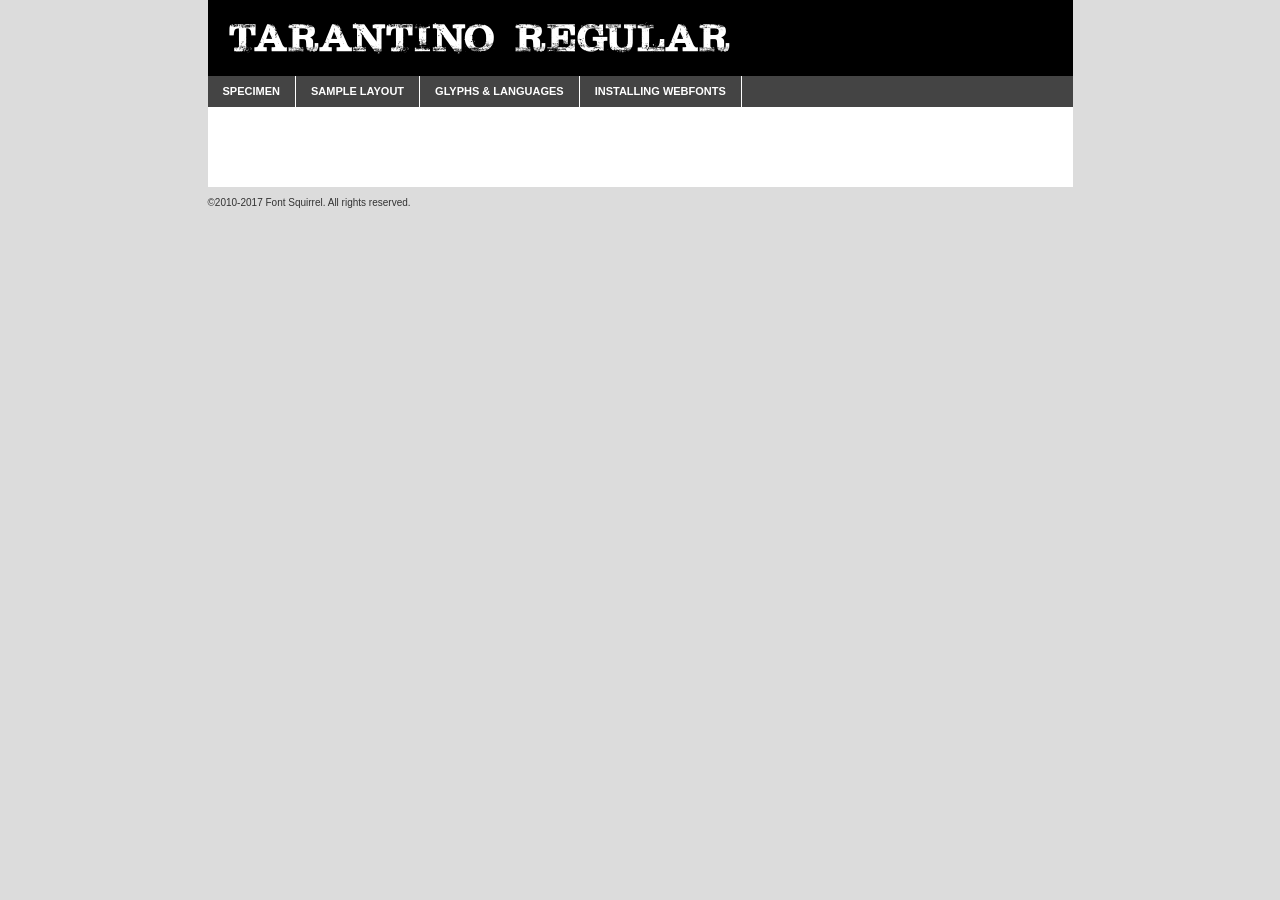
<file: css/fonts/webfontkit_tarantino/tarantino-_personal_use_only-demo.html>
<!DOCTYPE html PUBLIC "-//W3C//DTD XHTML 1.0 Transitional//EN"
	"http://www.w3.org/TR/xhtml1/DTD/xhtml1-transitional.dtd">

<html xmlns="http://www.w3.org/1999/xhtml" xml:lang="en" lang="en">
<head>
	<meta http-equiv="Content-Type" content="text/html; charset=utf-8" />
	<script src="http://ajax.googleapis.com/ajax/libs/jquery/1.7.2/jquery.min.js" type="text/javascript" charset="utf-8"></script>
	<script type="text/javascript">
	(function($){$.fn.easyTabs=function(option){var param=jQuery.extend({fadeSpeed:"fast",defaultContent:1,activeClass:'active'},option);$(this).each(function(){var thisId="#"+this.id;if(param.defaultContent==''){param.defaultContent=1;}
	if(typeof param.defaultContent=="number")
	{var defaultTab=$(thisId+" .tabs li:eq("+(param.defaultContent-1)+") a").attr('href').substr(1);}else{var defaultTab=param.defaultContent;}
	$(thisId+" .tabs li a").each(function(){var tabToHide=$(this).attr('href').substr(1);$("#"+tabToHide).addClass('easytabs-tab-content');});hideAll();changeContent(defaultTab);function hideAll(){$(thisId+" .easytabs-tab-content").hide();}
	function changeContent(tabId){hideAll();$(thisId+" .tabs li").removeClass(param.activeClass);$(thisId+" .tabs li a[href=#"+tabId+"]").closest('li').addClass(param.activeClass);if(param.fadeSpeed!="none")
	{$(thisId+" #"+tabId).fadeIn(param.fadeSpeed);}else{$(thisId+" #"+tabId).show();}}
	$(thisId+" .tabs li").click(function(){var tabId=$(this).find('a').attr('href').substr(1);changeContent(tabId);return false;});});}})(jQuery);
	</script>
	<link rel="stylesheet" href="specimen_files/specimen_stylesheet.css" type="text/css" charset="utf-8" />
	<link rel="stylesheet" href="stylesheet.css" type="text/css" charset="utf-8" />

	<style type="text/css">
					body{
				font-family: 'tarantinoregular';
							}
		</style>

	<title>Tarantino Regular Specimen</title>
	
	
	<script type="text/javascript" charset="utf-8">
		$(document).ready(function() {
			$('#container').easyTabs({defaultContent:1});
		});
	</script>
</head>

<body>
<div id="container">
	<div id="header">
		Tarantino Regular	</div>
	<ul class="tabs">
		<li><a href="#specimen">Specimen</a></li>
		<li><a href="#layout">Sample Layout</a></li>
				<li><a href="#glyphs">Glyphs &amp; Languages</a></li>
		<li><a href="#installing">Installing Webfonts</a></li>
		
	</ul>
	
	<div id="main_content">

		
			<div id="specimen">
		
				<div class="section">
					<div class="grid12 firstcol">
						<div class="huge">AaBb</div>
					</div>
				</div>
		
				<div class="section">
					<div class="glyph_range">A&#x200B;B&#x200b;C&#x200b;D&#x200b;E&#x200b;F&#x200b;G&#x200b;H&#x200b;I&#x200b;J&#x200b;K&#x200b;L&#x200b;M&#x200b;N&#x200b;O&#x200b;P&#x200b;Q&#x200b;R&#x200b;S&#x200b;T&#x200b;U&#x200b;V&#x200b;W&#x200b;X&#x200b;Y&#x200b;Z&#x200b;a&#x200b;b&#x200b;c&#x200b;d&#x200b;e&#x200b;f&#x200b;g&#x200b;h&#x200b;i&#x200b;j&#x200b;k&#x200b;l&#x200b;m&#x200b;n&#x200b;o&#x200b;p&#x200b;q&#x200b;r&#x200b;s&#x200b;t&#x200b;u&#x200b;v&#x200b;w&#x200b;x&#x200b;y&#x200b;z&#x200b;1&#x200b;2&#x200b;3&#x200b;4&#x200b;5&#x200b;6&#x200b;7&#x200b;8&#x200b;9&#x200b;0&#x200b;&amp;&#x200b;.&#x200b;,&#x200b;?&#x200b;!&#x200b;&#64;&#x200b;(&#x200b;)&#x200b;#&#x200b;$&#x200b;%&#x200b;*&#x200b;+&#x200b;-&#x200b;=&#x200b;:&#x200b;;</div>
				</div>
				<div class="section">
					<div class="grid12 firstcol">
						<table class="sample_table">
							<tr><td>10</td><td class="size10">abcdefghijklmnopqrstuvwxyzABCDEFGHIJKLMNOPQRSTUVWXYZ0123456789abcdefghijklmnopqrstuvwxyzABCDEFGHIJKLMNOPQRSTUVWXYZ0123456789abcdefghijklmnopqrstuvwxyzABCDEFGHIJKLMNOPQRSTUVWXYZ</td></tr>
							<tr><td>11</td><td class="size11">abcdefghijklmnopqrstuvwxyzABCDEFGHIJKLMNOPQRSTUVWXYZ0123456789abcdefghijklmnopqrstuvwxyzABCDEFGHIJKLMNOPQRSTUVWXYZ0123456789abcdefghijklmnopqrstuvwxyzABCDEFGHIJKLMNOPQRSTUVWXYZ</td></tr>
							<tr><td>12</td><td class="size12">abcdefghijklmnopqrstuvwxyzABCDEFGHIJKLMNOPQRSTUVWXYZ0123456789abcdefghijklmnopqrstuvwxyzABCDEFGHIJKLMNOPQRSTUVWXYZ0123456789abcdefghijklmnopqrstuvwxyzABCDEFGHIJKLMNOPQRSTUVWXYZ</td></tr>
							<tr><td>13</td><td class="size13">abcdefghijklmnopqrstuvwxyzABCDEFGHIJKLMNOPQRSTUVWXYZ0123456789abcdefghijklmnopqrstuvwxyzABCDEFGHIJKLMNOPQRSTUVWXYZ0123456789abcdefghijklmnopqrstuvwxyzABCDEFGHIJKLMNOPQRSTUVWXYZ</td></tr>
							<tr><td>14</td><td class="size14">abcdefghijklmnopqrstuvwxyzABCDEFGHIJKLMNOPQRSTUVWXYZ0123456789abcdefghijklmnopqrstuvwxyzABCDEFGHIJKLMNOPQRSTUVWXYZ0123456789abcdefghijklmnopqrstuvwxyzABCDEFGHIJKLMNOPQRSTUVWXYZ</td></tr>
							<tr><td>16</td><td class="size16">abcdefghijklmnopqrstuvwxyzABCDEFGHIJKLMNOPQRSTUVWXYZ0123456789abcdefghijklmnopqrstuvwxyzABCDEFGHIJKLMNOPQRSTUVWXYZ</td></tr>
							<tr><td>18</td><td class="size18">abcdefghijklmnopqrstuvwxyzABCDEFGHIJKLMNOPQRSTUVWXYZ0123456789abcdefghijklmnopqrstuvwxyzABCDEFGHIJKLMNOPQRSTUVWXYZ</td></tr>
							<tr><td>20</td><td class="size20">abcdefghijklmnopqrstuvwxyzABCDEFGHIJKLMNOPQRSTUVWXYZ0123456789abcdefghijklmnopqrstuvwxyzABCDEFGHIJKLMNOPQRSTUVWXYZ</td></tr>
							<tr><td>24</td><td class="size24">abcdefghijklmnopqrstuvwxyzABCDEFGHIJKLMNOPQRSTUVWXYZ0123456789abcdefghijklmnopqrstuvwxyzABCDEFGHIJKLMNOPQRSTUVWXYZ</td></tr>
							<tr><td>30</td><td class="size30">abcdefghijklmnopqrstuvwxyzABCDEFGHIJKLMNOPQRSTUVWXYZ0123456789abcdefghijklmnopqrstuvwxyzABCDEFGHIJKLMNOPQRSTUVWXYZ</td></tr>
							<tr><td>36</td><td class="size36">abcdefghijklmnopqrstuvwxyzABCDEFGHIJKLMNOPQRSTUVWXYZ0123456789abcdefghijklmnopqrstuvwxyzABCDEFGHIJKLMNOPQRSTUVWXYZ</td></tr>
							<tr><td>48</td><td class="size48">abcdefghijklmnopqrstuvwxyzABCDEFGHIJKLMNOPQRSTUVWXYZ0123456789abcdefghijklmnopqrstuvwxyzABCDEFGHIJKLMNOPQRSTUVWXYZ</td></tr>
							<tr><td>60</td><td class="size60">abcdefghijklmnopqrstuvwxyzABCDEFGHIJKLMNOPQRSTUVWXYZ0123456789abcdefghijklmnopqrstuvwxyzABCDEFGHIJKLMNOPQRSTUVWXYZ</td></tr>
							<tr><td>72</td><td class="size72">abcdefghijklmnopqrstuvwxyzABCDEFGHIJKLMNOPQRSTUVWXYZ0123456789abcdefghijklmnopqrstuvwxyzABCDEFGHIJKLMNOPQRSTUVWXYZ</td></tr>
							<tr><td>90</td><td class="size90">abcdefghijklmnopqrstuvwxyzABCDEFGHIJKLMNOPQRSTUVWXYZ0123456789abcdefghijklmnopqrstuvwxyzABCDEFGHIJKLMNOPQRSTUVWXYZ</td></tr>
						</table>
				
					</div>
			
				</div>
		
		
		
								<div class="section" id="bodycomparison">


										<div id="xheight">
				<div class="fontbody">&#x25FC;&#x25FC;&#x25FC;&#x25FC;&#x25FC;&#x25FC;&#x25FC;&#x25FC;&#x25FC;&#x25FC;&#x25FC;&#x25FC;&#x25FC;&#x25FC;&#x25FC;&#x25FC;&#x25FC;&#x25FC;&#x25FC;&#x25FC;&#x25FC;&#x25FC;&#x25FC;&#x25FC;&#x25FC;&#x25FC;&#x25FC;&#x25FC;&#x25FC;&#x25FC;&#x25FC;&#x25FC;&#x25FC;&#x25FC;&#x25FC;&#x25FC;&#x25FC;&#x25FC;&#x25FC;&#x25FC;&#x25FC;&#x25FC;&#x25FC;&#x25FC;&#x25FC;&#x25FC;&#x25FC;&#x25FC;&#x25FC;&#x25FC;&#x25FC;&#x25FC;&#x25FC;&#x25FC;&#x25FC;&#x25FC;&#x25FC;&#x25FC;&#x25FC;&#x25FC;&#x25FC;&#x25FC;&#x25FC;&#x25FC;&#x25FC;&#x25FC;&#x25FC;&#x25FC;&#x25FC;&#x25FC;&#x25FC;&#x25FC;&#x25FC;&#x25FC;&#x25FC;&#x25FC;&#x25FC;&#x25FC;&#x25FC;&#x25FC;&#x25FC;&#x25FC;&#x25FC;&#x25FC;&#x25FC;&#x25FC;&#x25FC;&#x25FC;&#x25FC;&#x25FC;&#x25FC;&#x25FC;&#x25FC;&#x25FC;&#x25FC;&#x25FC;&#x25FC;&#x25FC;&#x25FC;body</div><div class="arialbody">body</div><div class="verdanabody">body</div><div class="georgiabody">body</div></div>
										<div class="fontbody" style="z-index:1">
											body<span>Tarantino Regular</span>
										</div>
										<div class="arialbody" style="z-index:1">
											body<span>Arial</span>
										</div>
										<div class="verdanabody" style="z-index:1">
											body<span>Verdana</span>
										</div>
										<div class="georgiabody" style="z-index:1">
											body<span>Georgia</span>
										</div>



								</div>
		
		
				<div class="section psample psample_row1" id="">
					
					<div class="grid2 firstcol">
						<p class="size10"><span>10.</span>Aenean lacinia bibendum nulla sed consectetur. Fusce dapibus, tellus ac cursus commodo, tortor mauris condimentum nibh, ut fermentum massa justo sit amet risus. Nullam id dolor id nibh ultricies vehicula ut id elit. Cum sociis natoque penatibus et magnis dis parturient montes, nascetur ridiculus mus. Nulla vitae elit libero, a pharetra augue.</p>
			
					</div>
					<div class="grid3">
						<p class="size11"><span>11.</span>Aenean lacinia bibendum nulla sed consectetur. Fusce dapibus, tellus ac cursus commodo, tortor mauris condimentum nibh, ut fermentum massa justo sit amet risus. Nullam id dolor id nibh ultricies vehicula ut id elit. Cum sociis natoque penatibus et magnis dis parturient montes, nascetur ridiculus mus. Nulla vitae elit libero, a pharetra augue.</p>
			
					</div>
					<div class="grid3">
						<p class="size12"><span>12.</span>Aenean lacinia bibendum nulla sed consectetur. Fusce dapibus, tellus ac cursus commodo, tortor mauris condimentum nibh, ut fermentum massa justo sit amet risus. Nullam id dolor id nibh ultricies vehicula ut id elit. Cum sociis natoque penatibus et magnis dis parturient montes, nascetur ridiculus mus. Nulla vitae elit libero, a pharetra augue.</p>
			
					</div>
					<div class="grid4">
						<p class="size13"><span>13.</span>Aenean lacinia bibendum nulla sed consectetur. Fusce dapibus, tellus ac cursus commodo, tortor mauris condimentum nibh, ut fermentum massa justo sit amet risus. Nullam id dolor id nibh ultricies vehicula ut id elit. Cum sociis natoque penatibus et magnis dis parturient montes, nascetur ridiculus mus. Nulla vitae elit libero, a pharetra augue.</p>
			
					</div>
					<div class="white_blend"></div>
					
				</div>
				<div class="section psample psample_row2" id="">
					<div class="grid3 firstcol">
						<p class="size14"><span>14.</span>Aenean lacinia bibendum nulla sed consectetur. Fusce dapibus, tellus ac cursus commodo, tortor mauris condimentum nibh, ut fermentum massa justo sit amet risus. Nullam id dolor id nibh ultricies vehicula ut id elit. Cum sociis natoque penatibus et magnis dis parturient montes, nascetur ridiculus mus. Nulla vitae elit libero, a pharetra augue.</p>
			
					</div>
					<div class="grid4">
						<p class="size16"><span>16.</span>Aenean lacinia bibendum nulla sed consectetur. Fusce dapibus, tellus ac cursus commodo, tortor mauris condimentum nibh, ut fermentum massa justo sit amet risus. Nullam id dolor id nibh ultricies vehicula ut id elit. Cum sociis natoque penatibus et magnis dis parturient montes, nascetur ridiculus mus. Nulla vitae elit libero, a pharetra augue.</p>
			
					</div>
					<div class="grid5">
						<p class="size18"><span>18.</span>Aenean lacinia bibendum nulla sed consectetur. Fusce dapibus, tellus ac cursus commodo, tortor mauris condimentum nibh, ut fermentum massa justo sit amet risus. Nullam id dolor id nibh ultricies vehicula ut id elit. Cum sociis natoque penatibus et magnis dis parturient montes, nascetur ridiculus mus. Nulla vitae elit libero, a pharetra augue.</p>
			
					</div>

					<div class="white_blend"></div>

				</div>
				
				<div class="section psample psample_row3" id="">
					<div class="grid5 firstcol">
						<p class="size20"><span>20.</span>Aenean lacinia bibendum nulla sed consectetur. Fusce dapibus, tellus ac cursus commodo, tortor mauris condimentum nibh, ut fermentum massa justo sit amet risus. Nullam id dolor id nibh ultricies vehicula ut id elit. Cum sociis natoque penatibus et magnis dis parturient montes, nascetur ridiculus mus. Nulla vitae elit libero, a pharetra augue.</p>
					</div>
					<div class="grid7">
						<p class="size24"><span>24.</span>Aenean lacinia bibendum nulla sed consectetur. Fusce dapibus, tellus ac cursus commodo, tortor mauris condimentum nibh, ut fermentum massa justo sit amet risus. Nullam id dolor id nibh ultricies vehicula ut id elit. Cum sociis natoque penatibus et magnis dis parturient montes, nascetur ridiculus mus. Nulla vitae elit libero, a pharetra augue.</p>
					</div>
					
					<div class="white_blend"></div>
					
				</div>
				
				<div class="section psample psample_row4" id="">
					<div class="grid12 firstcol">
						<p class="size30"><span>30.</span>Aenean lacinia bibendum nulla sed consectetur. Fusce dapibus, tellus ac cursus commodo, tortor mauris condimentum nibh, ut fermentum massa justo sit amet risus. Nullam id dolor id nibh ultricies vehicula ut id elit. Cum sociis natoque penatibus et magnis dis parturient montes, nascetur ridiculus mus. Nulla vitae elit libero, a pharetra augue.</p>
					</div>
					<div class="white_blend"></div>
					
				</div>
				
				
				
				<div class="section psample psample_row1 fullreverse">
					<div class="grid2 firstcol">
						<p class="size10"><span>10.</span>Aenean lacinia bibendum nulla sed consectetur. Fusce dapibus, tellus ac cursus commodo, tortor mauris condimentum nibh, ut fermentum massa justo sit amet risus. Nullam id dolor id nibh ultricies vehicula ut id elit. Cum sociis natoque penatibus et magnis dis parturient montes, nascetur ridiculus mus. Nulla vitae elit libero, a pharetra augue.</p>
			
					</div>
					<div class="grid3">
						<p class="size11"><span>11.</span>Aenean lacinia bibendum nulla sed consectetur. Fusce dapibus, tellus ac cursus commodo, tortor mauris condimentum nibh, ut fermentum massa justo sit amet risus. Nullam id dolor id nibh ultricies vehicula ut id elit. Cum sociis natoque penatibus et magnis dis parturient montes, nascetur ridiculus mus. Nulla vitae elit libero, a pharetra augue.</p>
			
					</div>
					<div class="grid3">
						<p class="size12"><span>12.</span>Aenean lacinia bibendum nulla sed consectetur. Fusce dapibus, tellus ac cursus commodo, tortor mauris condimentum nibh, ut fermentum massa justo sit amet risus. Nullam id dolor id nibh ultricies vehicula ut id elit. Cum sociis natoque penatibus et magnis dis parturient montes, nascetur ridiculus mus. Nulla vitae elit libero, a pharetra augue.</p>
			
					</div>
					<div class="grid4">
						<p class="size13"><span>13.</span>Aenean lacinia bibendum nulla sed consectetur. Fusce dapibus, tellus ac cursus commodo, tortor mauris condimentum nibh, ut fermentum massa justo sit amet risus. Nullam id dolor id nibh ultricies vehicula ut id elit. Cum sociis natoque penatibus et magnis dis parturient montes, nascetur ridiculus mus. Nulla vitae elit libero, a pharetra augue.</p>
			
					</div>
					<div class="black_blend"></div>
					
				</div>
				
				<div class="section psample psample_row2 fullreverse">
					<div class="grid3 firstcol">
						<p class="size14"><span>14.</span>Aenean lacinia bibendum nulla sed consectetur. Fusce dapibus, tellus ac cursus commodo, tortor mauris condimentum nibh, ut fermentum massa justo sit amet risus. Nullam id dolor id nibh ultricies vehicula ut id elit. Cum sociis natoque penatibus et magnis dis parturient montes, nascetur ridiculus mus. Nulla vitae elit libero, a pharetra augue.</p>
			
					</div>
					<div class="grid4">
						<p class="size16"><span>16.</span>Aenean lacinia bibendum nulla sed consectetur. Fusce dapibus, tellus ac cursus commodo, tortor mauris condimentum nibh, ut fermentum massa justo sit amet risus. Nullam id dolor id nibh ultricies vehicula ut id elit. Cum sociis natoque penatibus et magnis dis parturient montes, nascetur ridiculus mus. Nulla vitae elit libero, a pharetra augue.</p>
			
					</div>
					<div class="grid5">
						<p class="size18"><span>18.</span>Aenean lacinia bibendum nulla sed consectetur. Fusce dapibus, tellus ac cursus commodo, tortor mauris condimentum nibh, ut fermentum massa justo sit amet risus. Nullam id dolor id nibh ultricies vehicula ut id elit. Cum sociis natoque penatibus et magnis dis parturient montes, nascetur ridiculus mus. Nulla vitae elit libero, a pharetra augue.</p>
			
					</div>
					<div class="black_blend"></div>

				</div>
				
				<div class="section psample fullreverse psample_row3" id="">
					<div class="grid5 firstcol">
						<p class="size20"><span>20.</span>Aenean lacinia bibendum nulla sed consectetur. Fusce dapibus, tellus ac cursus commodo, tortor mauris condimentum nibh, ut fermentum massa justo sit amet risus. Nullam id dolor id nibh ultricies vehicula ut id elit. Cum sociis natoque penatibus et magnis dis parturient montes, nascetur ridiculus mus. Nulla vitae elit libero, a pharetra augue.</p>
					</div>
					<div class="grid7">
						<p class="size24"><span>24.</span>Aenean lacinia bibendum nulla sed consectetur. Fusce dapibus, tellus ac cursus commodo, tortor mauris condimentum nibh, ut fermentum massa justo sit amet risus. Nullam id dolor id nibh ultricies vehicula ut id elit. Cum sociis natoque penatibus et magnis dis parturient montes, nascetur ridiculus mus. Nulla vitae elit libero, a pharetra augue.</p>
					</div>
					
					<div class="black_blend"></div>
					
				</div>
				
				<div class="section psample fullreverse psample_row4" id="" style="border-bottom: 20px #000 solid;">
					<div class="grid12 firstcol">
						<p class="size30"><span>30.</span>Aenean lacinia bibendum nulla sed consectetur. Fusce dapibus, tellus ac cursus commodo, tortor mauris condimentum nibh, ut fermentum massa justo sit amet risus. Nullam id dolor id nibh ultricies vehicula ut id elit. Cum sociis natoque penatibus et magnis dis parturient montes, nascetur ridiculus mus. Nulla vitae elit libero, a pharetra augue.</p>
					</div>
					<div class="black_blend"></div>
					
				</div>
				
				
				
				
			</div>
			
			<div id="layout">
				
				<div class="section">
					
					<div class="grid12 firstcol">
						<h1>Lorem Ipsum Dolor</h1>
						<h2>Etiam porta sem malesuada magna mollis euismod</h2>
						
						<p class="byline">By <a href="#link">Aenean Lacinia</a></p>
					</div>
				</div>
				<div class="section">
					<div class="grid8 firstcol">
						<p class="large">Donec sed odio dui. Morbi leo risus, porta ac consectetur ac, vestibulum at eros. Fusce dapibus, tellus ac cursus commodo, tortor mauris condimentum nibh, ut fermentum massa justo sit amet risus. </p>

						
						<h3>Pellentesque ornare sem</h3>

						<p>Maecenas sed diam eget risus varius blandit sit amet non magna. Maecenas faucibus mollis interdum. Donec ullamcorper nulla non metus auctor fringilla. Nullam id dolor id nibh ultricies vehicula ut id elit. Nullam id dolor id nibh ultricies vehicula ut id elit. </p>

						<p>Aenean eu leo quam. Pellentesque ornare sem lacinia quam venenatis vestibulum. Lorem ipsum dolor sit amet, consectetur adipiscing elit. Cum sociis natoque penatibus et magnis dis parturient montes, nascetur ridiculus mus. </p>

						<p>Nulla vitae elit libero, a pharetra augue. Praesent commodo cursus magna, vel scelerisque nisl consectetur et. Aenean lacinia bibendum nulla sed consectetur. </p>

						<p>Nullam quis risus eget urna mollis ornare vel eu leo. Nullam quis risus eget urna mollis ornare vel eu leo. Maecenas sed diam eget risus varius blandit sit amet non magna. Donec ullamcorper nulla non metus auctor fringilla. </p>

						<h3>Cras mattis consectetur</h3>

						<p>Aenean eu leo quam. Pellentesque ornare sem lacinia quam venenatis vestibulum. Aenean lacinia bibendum nulla sed consectetur. Integer posuere erat a ante venenatis dapibus posuere velit aliquet. Cras mattis consectetur purus sit amet fermentum. </p>

						<p>Nullam id dolor id nibh ultricies vehicula ut id elit. Nullam quis risus eget urna mollis ornare vel eu leo. Cras mattis consectetur purus sit amet fermentum.</p>
					</div>
					
					<div class="grid4 sidebar">
						
						<div class="box reverse">
							<p class="last">Nullam quis risus eget urna mollis ornare vel eu leo. Donec ullamcorper nulla non metus auctor fringilla. Cras mattis consectetur purus sit amet fermentum. Sed posuere consectetur est at lobortis. Lorem ipsum dolor sit amet, consectetur adipiscing elit. </p>
						</div>
						
						<p class="caption">Maecenas sed diam eget risus varius.</p>

						<p>Vestibulum id ligula porta felis euismod semper. Integer posuere erat a ante venenatis dapibus posuere velit aliquet. Vestibulum id ligula porta felis euismod semper. Sed posuere consectetur est at lobortis. Maecenas sed diam eget risus varius blandit sit amet non magna. Fusce dapibus, tellus ac cursus commodo, tortor mauris condimentum nibh, ut fermentum massa justo sit amet risus. </p>

					

						<p>Duis mollis, est non commodo luctus, nisi erat porttitor ligula, eget lacinia odio sem nec elit. Aenean lacinia bibendum nulla sed consectetur. Vivamus sagittis lacus vel augue laoreet rutrum faucibus dolor auctor. Aenean lacinia bibendum nulla sed consectetur. Nullam quis risus eget urna mollis ornare vel eu leo. </p>

						<p>Praesent commodo cursus magna, vel scelerisque nisl consectetur et. Donec ullamcorper nulla non metus auctor fringilla. Maecenas faucibus mollis interdum. Fusce dapibus, tellus ac cursus commodo, tortor mauris condimentum nibh, ut fermentum massa justo sit amet risus. </p>

					</div>
				</div>
				
			</div>


			



		<div id="glyphs">
			<div class="section">
				<div class="grid12 firstcol">
			
				<h1>Language Support</h1>
				<p>The subset of Tarantino Regular in this kit supports the following languages:<br />
			
					Albanian, Basque, Breton, Chamorro, Danish, Dutch, English, Faroese, Finnish, French, Frisian, Galician, German, Icelandic, Italian, Malagasy, Norwegian, Portuguese, Spanish, Alsatian, Aragonese, Arapaho, Arrernte, Asturian, Aymara, Bislama, Cebuano, Corsican, Fijian, French_creole, Genoese, Gilbertese, Greenlandic, Haitian_creole, Hiligaynon, Hmong, Hopi, Ibanag, Iloko_ilokano, Indonesian, Interglossa_glosa, Interlingua, Irish_gaelic, Jerriais, Lojban, Lombard, Luxembourgeois, Manx, Mohawk, Norfolk_pitcairnese, Occitan, Oromo, Pangasinan, Papiamento, Piedmontese, Potawatomi, Rhaeto-romance, Romansh, Rotokas, Sami_lule, Samoan, Sardinian, Scots_gaelic, Seychelles_creole, Shona, Sicilian, Somali, Southern_ndebele, Swahili, Swati_swazi, Tagalog_filipino_pilipino, Tetum, Tok_pisin, Uyghur_latinized, Volapuk, Walloon, Warlpiri, Xhosa, Yapese, Zulu, Latinbasic, Ubasic, Demo				</p>
				<h1>Glyph Chart</h1>
				<p>The subset of Tarantino Regular in this kit includes all the glyphs listed below. Unicode entities are included above each glyph to help you insert individual characters into your layout.</p>
				<div id="glyph_chart">
			
																														 <div><p>&amp;#2;</p>&#2;</div>
																				 <div><p>&amp;#9;</p>&#9;</div>
																				 <div><p>&amp;#10;</p>&#10;</div>
																				 <div><p>&amp;#13;</p>&#13;</div>
																				 <div><p>&amp;#32;</p>&#32;</div>
																				 <div><p>&amp;#33;</p>&#33;</div>
																				 <div><p>&amp;#34;</p>&#34;</div>
																				 <div><p>&amp;#35;</p>&#35;</div>
																				 <div><p>&amp;#36;</p>&#36;</div>
																				 <div><p>&amp;#37;</p>&#37;</div>
																				 <div><p>&amp;#38;</p>&#38;</div>
																				 <div><p>&amp;#39;</p>&#39;</div>
																				 <div><p>&amp;#40;</p>&#40;</div>
																				 <div><p>&amp;#41;</p>&#41;</div>
																				 <div><p>&amp;#42;</p>&#42;</div>
																				 <div><p>&amp;#43;</p>&#43;</div>
																				 <div><p>&amp;#44;</p>&#44;</div>
																				 <div><p>&amp;#45;</p>&#45;</div>
																				 <div><p>&amp;#46;</p>&#46;</div>
																				 <div><p>&amp;#47;</p>&#47;</div>
																				 <div><p>&amp;#48;</p>&#48;</div>
																				 <div><p>&amp;#49;</p>&#49;</div>
																				 <div><p>&amp;#50;</p>&#50;</div>
																				 <div><p>&amp;#51;</p>&#51;</div>
																				 <div><p>&amp;#52;</p>&#52;</div>
																				 <div><p>&amp;#53;</p>&#53;</div>
																				 <div><p>&amp;#54;</p>&#54;</div>
																				 <div><p>&amp;#55;</p>&#55;</div>
																				 <div><p>&amp;#56;</p>&#56;</div>
																				 <div><p>&amp;#57;</p>&#57;</div>
																				 <div><p>&amp;#58;</p>&#58;</div>
																				 <div><p>&amp;#59;</p>&#59;</div>
																				 <div><p>&amp;#60;</p>&#60;</div>
																				 <div><p>&amp;#61;</p>&#61;</div>
																				 <div><p>&amp;#62;</p>&#62;</div>
																				 <div><p>&amp;#63;</p>&#63;</div>
																				 <div><p>&amp;#64;</p>&#64;</div>
																				 <div><p>&amp;#65;</p>&#65;</div>
																				 <div><p>&amp;#66;</p>&#66;</div>
																				 <div><p>&amp;#67;</p>&#67;</div>
																				 <div><p>&amp;#68;</p>&#68;</div>
																				 <div><p>&amp;#69;</p>&#69;</div>
																				 <div><p>&amp;#70;</p>&#70;</div>
																				 <div><p>&amp;#71;</p>&#71;</div>
																				 <div><p>&amp;#72;</p>&#72;</div>
																				 <div><p>&amp;#73;</p>&#73;</div>
																				 <div><p>&amp;#74;</p>&#74;</div>
																				 <div><p>&amp;#75;</p>&#75;</div>
																				 <div><p>&amp;#76;</p>&#76;</div>
																				 <div><p>&amp;#77;</p>&#77;</div>
																				 <div><p>&amp;#78;</p>&#78;</div>
																				 <div><p>&amp;#79;</p>&#79;</div>
																				 <div><p>&amp;#80;</p>&#80;</div>
																				 <div><p>&amp;#81;</p>&#81;</div>
																				 <div><p>&amp;#82;</p>&#82;</div>
																				 <div><p>&amp;#83;</p>&#83;</div>
																				 <div><p>&amp;#84;</p>&#84;</div>
																				 <div><p>&amp;#85;</p>&#85;</div>
																				 <div><p>&amp;#86;</p>&#86;</div>
																				 <div><p>&amp;#87;</p>&#87;</div>
																				 <div><p>&amp;#88;</p>&#88;</div>
																				 <div><p>&amp;#89;</p>&#89;</div>
																				 <div><p>&amp;#90;</p>&#90;</div>
																				 <div><p>&amp;#91;</p>&#91;</div>
																				 <div><p>&amp;#92;</p>&#92;</div>
																				 <div><p>&amp;#93;</p>&#93;</div>
																				 <div><p>&amp;#94;</p>&#94;</div>
																				 <div><p>&amp;#95;</p>&#95;</div>
																				 <div><p>&amp;#96;</p>&#96;</div>
																				 <div><p>&amp;#97;</p>&#97;</div>
																				 <div><p>&amp;#98;</p>&#98;</div>
																				 <div><p>&amp;#99;</p>&#99;</div>
																				 <div><p>&amp;#100;</p>&#100;</div>
																				 <div><p>&amp;#101;</p>&#101;</div>
																				 <div><p>&amp;#102;</p>&#102;</div>
																				 <div><p>&amp;#103;</p>&#103;</div>
																				 <div><p>&amp;#104;</p>&#104;</div>
																				 <div><p>&amp;#105;</p>&#105;</div>
																				 <div><p>&amp;#106;</p>&#106;</div>
																				 <div><p>&amp;#107;</p>&#107;</div>
																				 <div><p>&amp;#108;</p>&#108;</div>
																				 <div><p>&amp;#109;</p>&#109;</div>
																				 <div><p>&amp;#110;</p>&#110;</div>
																				 <div><p>&amp;#111;</p>&#111;</div>
																				 <div><p>&amp;#112;</p>&#112;</div>
																				 <div><p>&amp;#113;</p>&#113;</div>
																				 <div><p>&amp;#114;</p>&#114;</div>
																				 <div><p>&amp;#115;</p>&#115;</div>
																				 <div><p>&amp;#116;</p>&#116;</div>
																				 <div><p>&amp;#117;</p>&#117;</div>
																				 <div><p>&amp;#118;</p>&#118;</div>
																				 <div><p>&amp;#119;</p>&#119;</div>
																				 <div><p>&amp;#120;</p>&#120;</div>
																				 <div><p>&amp;#121;</p>&#121;</div>
																				 <div><p>&amp;#122;</p>&#122;</div>
																				 <div><p>&amp;#123;</p>&#123;</div>
																				 <div><p>&amp;#124;</p>&#124;</div>
																				 <div><p>&amp;#125;</p>&#125;</div>
																				 <div><p>&amp;#126;</p>&#126;</div>
																				 <div><p>&amp;#160;</p>&#160;</div>
																				 <div><p>&amp;#161;</p>&#161;</div>
																				 <div><p>&amp;#162;</p>&#162;</div>
																				 <div><p>&amp;#163;</p>&#163;</div>
																				 <div><p>&amp;#164;</p>&#164;</div>
																				 <div><p>&amp;#165;</p>&#165;</div>
																				 <div><p>&amp;#166;</p>&#166;</div>
																				 <div><p>&amp;#167;</p>&#167;</div>
																				 <div><p>&amp;#168;</p>&#168;</div>
																				 <div><p>&amp;#169;</p>&#169;</div>
																				 <div><p>&amp;#170;</p>&#170;</div>
																				 <div><p>&amp;#171;</p>&#171;</div>
																				 <div><p>&amp;#172;</p>&#172;</div>
																				 <div><p>&amp;#173;</p>&#173;</div>
																				 <div><p>&amp;#174;</p>&#174;</div>
																				 <div><p>&amp;#175;</p>&#175;</div>
																				 <div><p>&amp;#176;</p>&#176;</div>
																				 <div><p>&amp;#177;</p>&#177;</div>
																				 <div><p>&amp;#178;</p>&#178;</div>
																				 <div><p>&amp;#179;</p>&#179;</div>
																				 <div><p>&amp;#180;</p>&#180;</div>
																				 <div><p>&amp;#181;</p>&#181;</div>
																				 <div><p>&amp;#182;</p>&#182;</div>
																				 <div><p>&amp;#183;</p>&#183;</div>
																				 <div><p>&amp;#184;</p>&#184;</div>
																				 <div><p>&amp;#185;</p>&#185;</div>
																				 <div><p>&amp;#186;</p>&#186;</div>
																				 <div><p>&amp;#187;</p>&#187;</div>
																				 <div><p>&amp;#188;</p>&#188;</div>
																				 <div><p>&amp;#189;</p>&#189;</div>
																				 <div><p>&amp;#190;</p>&#190;</div>
																				 <div><p>&amp;#191;</p>&#191;</div>
																				 <div><p>&amp;#192;</p>&#192;</div>
																				 <div><p>&amp;#193;</p>&#193;</div>
																				 <div><p>&amp;#194;</p>&#194;</div>
																				 <div><p>&amp;#195;</p>&#195;</div>
																				 <div><p>&amp;#196;</p>&#196;</div>
																				 <div><p>&amp;#197;</p>&#197;</div>
																				 <div><p>&amp;#198;</p>&#198;</div>
																				 <div><p>&amp;#199;</p>&#199;</div>
																				 <div><p>&amp;#200;</p>&#200;</div>
																				 <div><p>&amp;#201;</p>&#201;</div>
																				 <div><p>&amp;#202;</p>&#202;</div>
																				 <div><p>&amp;#203;</p>&#203;</div>
																				 <div><p>&amp;#204;</p>&#204;</div>
																				 <div><p>&amp;#205;</p>&#205;</div>
																				 <div><p>&amp;#206;</p>&#206;</div>
																				 <div><p>&amp;#207;</p>&#207;</div>
																				 <div><p>&amp;#208;</p>&#208;</div>
																				 <div><p>&amp;#209;</p>&#209;</div>
																				 <div><p>&amp;#210;</p>&#210;</div>
																				 <div><p>&amp;#211;</p>&#211;</div>
																				 <div><p>&amp;#212;</p>&#212;</div>
																				 <div><p>&amp;#213;</p>&#213;</div>
																				 <div><p>&amp;#214;</p>&#214;</div>
																				 <div><p>&amp;#215;</p>&#215;</div>
																				 <div><p>&amp;#216;</p>&#216;</div>
																				 <div><p>&amp;#217;</p>&#217;</div>
																				 <div><p>&amp;#218;</p>&#218;</div>
																				 <div><p>&amp;#219;</p>&#219;</div>
																				 <div><p>&amp;#220;</p>&#220;</div>
																				 <div><p>&amp;#221;</p>&#221;</div>
																				 <div><p>&amp;#222;</p>&#222;</div>
																				 <div><p>&amp;#223;</p>&#223;</div>
																				 <div><p>&amp;#224;</p>&#224;</div>
																				 <div><p>&amp;#225;</p>&#225;</div>
																				 <div><p>&amp;#226;</p>&#226;</div>
																				 <div><p>&amp;#227;</p>&#227;</div>
																				 <div><p>&amp;#228;</p>&#228;</div>
																				 <div><p>&amp;#229;</p>&#229;</div>
																				 <div><p>&amp;#230;</p>&#230;</div>
																				 <div><p>&amp;#231;</p>&#231;</div>
																				 <div><p>&amp;#232;</p>&#232;</div>
																				 <div><p>&amp;#233;</p>&#233;</div>
																				 <div><p>&amp;#234;</p>&#234;</div>
																				 <div><p>&amp;#235;</p>&#235;</div>
																				 <div><p>&amp;#236;</p>&#236;</div>
																				 <div><p>&amp;#237;</p>&#237;</div>
																				 <div><p>&amp;#238;</p>&#238;</div>
																				 <div><p>&amp;#239;</p>&#239;</div>
																				 <div><p>&amp;#240;</p>&#240;</div>
																				 <div><p>&amp;#241;</p>&#241;</div>
																				 <div><p>&amp;#242;</p>&#242;</div>
																				 <div><p>&amp;#243;</p>&#243;</div>
																				 <div><p>&amp;#244;</p>&#244;</div>
																				 <div><p>&amp;#245;</p>&#245;</div>
																				 <div><p>&amp;#246;</p>&#246;</div>
																				 <div><p>&amp;#247;</p>&#247;</div>
																				 <div><p>&amp;#248;</p>&#248;</div>
																				 <div><p>&amp;#249;</p>&#249;</div>
																				 <div><p>&amp;#250;</p>&#250;</div>
																				 <div><p>&amp;#251;</p>&#251;</div>
																				 <div><p>&amp;#252;</p>&#252;</div>
																				 <div><p>&amp;#253;</p>&#253;</div>
																				 <div><p>&amp;#254;</p>&#254;</div>
																				 <div><p>&amp;#255;</p>&#255;</div>
																				 <div><p>&amp;#338;</p>&#338;</div>
																				 <div><p>&amp;#339;</p>&#339;</div>
																				 <div><p>&amp;#376;</p>&#376;</div>
																				 <div><p>&amp;#710;</p>&#710;</div>
																				 <div><p>&amp;#732;</p>&#732;</div>
																				 <div><p>&amp;#8192;</p>&#8192;</div>
																				 <div><p>&amp;#8193;</p>&#8193;</div>
																				 <div><p>&amp;#8194;</p>&#8194;</div>
																				 <div><p>&amp;#8195;</p>&#8195;</div>
																				 <div><p>&amp;#8196;</p>&#8196;</div>
																				 <div><p>&amp;#8197;</p>&#8197;</div>
																				 <div><p>&amp;#8198;</p>&#8198;</div>
																				 <div><p>&amp;#8199;</p>&#8199;</div>
																				 <div><p>&amp;#8200;</p>&#8200;</div>
																				 <div><p>&amp;#8201;</p>&#8201;</div>
																				 <div><p>&amp;#8202;</p>&#8202;</div>
																				 <div><p>&amp;#8208;</p>&#8208;</div>
																				 <div><p>&amp;#8209;</p>&#8209;</div>
																				 <div><p>&amp;#8210;</p>&#8210;</div>
																				 <div><p>&amp;#8211;</p>&#8211;</div>
																				 <div><p>&amp;#8212;</p>&#8212;</div>
																				 <div><p>&amp;#8216;</p>&#8216;</div>
																				 <div><p>&amp;#8217;</p>&#8217;</div>
																				 <div><p>&amp;#8218;</p>&#8218;</div>
																				 <div><p>&amp;#8220;</p>&#8220;</div>
																				 <div><p>&amp;#8221;</p>&#8221;</div>
																				 <div><p>&amp;#8222;</p>&#8222;</div>
																				 <div><p>&amp;#8226;</p>&#8226;</div>
																				 <div><p>&amp;#8230;</p>&#8230;</div>
																				 <div><p>&amp;#8239;</p>&#8239;</div>
																				 <div><p>&amp;#8249;</p>&#8249;</div>
																				 <div><p>&amp;#8250;</p>&#8250;</div>
																				 <div><p>&amp;#8287;</p>&#8287;</div>
																				 <div><p>&amp;#8364;</p>&#8364;</div>
																				 <div><p>&amp;#8482;</p>&#8482;</div>
																				 <div><p>&amp;#9724;</p>&#9724;</div>
																																						</div>	
				</div>
		
		
			</div>
		</div>
		
		
		<div id="specs">
			
		</div>
	
		<div id="installing">
			<div class="section">
				<div class="grid7 firstcol">
					<h1>Installing Webfonts</h1>
					
					<p>Webfonts are supported by all major browser platforms but not all in the same way. There are currently four different font formats that must be included in order to target all browsers. This includes TTF, WOFF, EOT and SVG.</p>
					
					<h2>1. Upload your webfonts</h2>
					<p>You must upload your webfont kit to your website. They should be in or near the same directory as your CSS files.</p>
					
					<h2>2. Include the webfont stylesheet</h2>
					<p>A special CSS @font-face declaration helps the various browsers select the appropriate font it needs without causing you a bunch of headaches. Learn more about this syntax by reading the <a href="https://www.fontspring.com/blog/further-hardening-of-the-bulletproof-syntax">Fontspring blog post</a> about it. The code for it is as follows:</p>


<code>
@font-face{ 
	font-family: 'MyWebFont';
	src: url('WebFont.eot');
	src: url('WebFont.eot?#iefix') format('embedded-opentype'),
	     url('WebFont.woff') format('woff'),
	     url('WebFont.ttf') format('truetype'),
	     url('WebFont.svg#webfont') format('svg');
}
</code>

	<p>We've already gone ahead and generated the code for you. All you have to do is link to the stylesheet in your HTML, like this:</p>
	<code>&lt;link rel=&quot;stylesheet&quot; href=&quot;stylesheet.css&quot; type=&quot;text/css&quot; charset=&quot;utf-8&quot; /&gt;</code>

					<h2>3. Modify your own stylesheet</h2>
					<p>To take advantage of your new fonts, you must tell your stylesheet to use them. Look at the original @font-face declaration above and find the property called "font-family." The name linked there will be what you use to reference the font. Prepend that webfont name to the font stack in the "font-family" property, inside the selector you want to change. For example:</p>
<code>p { font-family: 'WebFont', Arial, sans-serif; }</code>

<h2>4. Test</h2>
<p>Getting webfonts to work cross-browser <em>can</em> be tricky. Use the information in the sidebar to help you if you find that fonts aren't loading in a particular browser.</p>
				</div>
				
				<div class="grid5 sidebar">
					<div class="box">
						<h2>Troubleshooting<br />Font-Face Problems</h2>
						<p>Having trouble getting your webfonts to load in your new website? Here are some tips to sort out what might be the problem.</p>

						<h3>Fonts not showing in any browser</h3>

						<p>This sounds like you need to work on the plumbing. You either did not upload the fonts to the correct directory, or you did not link the fonts properly in the CSS. If you've confirmed that all this is correct and you still have a problem, take a look at your .htaccess file and see if requests are getting intercepted.</p>

						<h3>Fonts not loading in iPhone or iPad</h3>

						<p>The most common problem here is that you are serving the fonts from an IIS server. IIS refuses to serve files that have unknown MIME types. If that is the case, you must set the MIME type for SVG to "image/svg+xml" in the server settings. Follow these instructions from Microsoft if you need help.</p>

						<h3>Fonts not loading in Firefox</h3>

						<p>The primary reason for this failure? You are still using a version Firefox older than 3.5. So upgrade already! If that isn't it, then you are very likely serving fonts from a different domain. Firefox requires that all font assets be served from the same domain. Lastly it is possible that you need to add WOFF to your list of MIME types (if you are serving via IIS.)</p>

						<h3>Fonts not loading in IE</h3>

						<p>Are you looking at Internet Explorer on an actual Windows machine or are you cheating by using a service like Adobe BrowserLab? Many of these screenshot services do not render @font-face for IE. Best to test it on a real machine.</p>

						<h3>Fonts not loading in IE9</h3>

						<p>IE9, like Firefox, requires that fonts be served from the same domain as the website. Make sure that is the case.</p>
					</div>
				</div>
			</div>
			
		</div>
	
	</div>
	<div id="footer">
		<p>&copy;2010-2017 Font Squirrel. All rights reserved.</p>
	</div>
</div>
</body>
</html>
</file>
<file: css/fonts/webfontkit_tarantino/specimen_files/specimen_stylesheet.css>
@import url('grid_12-825-55-15.css');

/*  
	CSS Reset by Eric Meyer - Released under Public Domain
    http://meyerweb.com/eric/tools/css/reset/
*/
html, body, div, span, applet, object, iframe,
h1, h2, h3, h4, h5, h6, p, blockquote, pre,
a, abbr, acronym, address, big, cite, code,
del, dfn, em, font, img, ins, kbd, q, s, samp,
small, strike, strong, sub, sup, tt, var,
b, u, i, center, dl, dt, dd, ol, ul, li,
fieldset, form, label, legend, table, 
caption, tbody, tfoot, thead, tr, th, td 
                  {margin: 0;padding: 0;border: 0;outline: 0;
                  font-size: 100%;vertical-align: baseline;
                  background: transparent;}
body              {line-height: 1;}
ol, ul            {list-style: none;}
blockquote, q     {quotes: none;}
blockquote:before, blockquote:after,
q:before, q:after {content: '';	content: none;}
:focus            {outline: 0;}
ins               {text-decoration: none;}
del               {text-decoration: line-through;}
table             {border-collapse: collapse;border-spacing: 0;}




body {
	color: #000;
	background-color: #dcdcdc;
}

a {
	text-decoration: none;
	color: #1883ba;
}

h1{
	font-size: 32px;
	font-weight: normal;
	font-style: normal;
	margin-bottom: 18px;
}

h2{
	font-size: 18px;
}

#container {
	width: 865px;
	margin: 0px auto;
}


#header {
	padding: 20px;
	font-size: 36px;
	background-color: #000;
	color: #fff;
}

#header span {
	color: #666;
}
#main_content {
	background-color: #fff;
	padding: 60px 20px 20px;
}


#footer p {
	margin: 0;
	padding-top: 10px;
	padding-bottom: 50px;
	color: #333;
	font: 10px Arial, sans-serif;
}

.tabs {
	width: 100%;
	height: 31px;
	background-color: #444;
}
.tabs li {
	float:  left;
	margin: 0;
	overflow: hidden;
	background-color: #444;
}
.tabs li a {
	display: block;
	color: #fff;
	text-decoration: none;
	font: bold 11px/11px 'Arial';
	text-transform: uppercase;
	padding: 10px 15px;
	border-right: 1px solid #fff;
}

.tabs li a:hover {
		background-color: #00b3ff;

}

.tabs li.active a {
	color:  #000;
	background-color: #fff;
}



div.huge {
	
	font-size: 300px;
	line-height: 1em;
	padding: 0;
	letter-spacing: -.02em;
	overflow: hidden;
}
div.glyph_range {
	font-size: 72px;
	line-height: 1.1em;
}

.size10{ font-size: 10px; }
.size11{ font-size: 11px; }
.size12{ font-size: 12px; }
.size13{ font-size: 13px; }
.size14{ font-size: 14px; }
.size16{ font-size: 16px; }
.size18{ font-size: 18px; }
.size20{ font-size: 20px; }
.size24{ font-size: 24px; }
.size30{ font-size: 30px; }
.size36{ font-size: 36px; }
.size48{ font-size: 48px; }
.size60{ font-size: 60px; }
.size72{ font-size: 72px; }
.size90{ font-size: 90px; }


.psample_row1 {	height: 120px;}
.psample_row1 {	height: 120px;}
.psample_row2 {	height: 160px;}
.psample_row3 {	height: 160px;}
.psample_row4 {	height: 160px;}

.psample {
	overflow: hidden;
	position: relative;
}
.psample p {
	line-height: 1.3em;
	display: block;
	overflow: hidden;
	margin: 0;
}

.psample span {
	margin-right: .5em;
}

.white_blend {
	width: 100%;
	height: 61px;
	background-image: url([data-uri]);
	position: absolute;
	bottom: 0;
}
.black_blend {
	width: 100%;
	height: 61px;
	background-image: url([data-uri]);
	position: absolute;
	bottom: 0;
}
.fullreverse {
	background:  #000 !important;
	color:  #fff !important;
	margin-left: -20px;
	padding-left: 20px;
	margin-right: -20px;
	padding-right: 20px;
	padding: 20px;
	margin-bottom:0;
}


.sample_table td {
	padding-top: 3px;
	padding-bottom:5px;
	padding-left: 5px;
	vertical-align: middle;
	line-height: 1.2em;
}

.sample_table td:first-child {
	background-color: #eee;
	text-align: right;
	padding-right: 5px;
	padding-left: 0;
	padding: 5px;
	font: 11px/12px "Courier New", Courier, mono;
}

code {
	white-space: pre;
	background-color: #eee;
	display: block;
	padding: 10px;
	margin-bottom: 18px;
	overflow: auto;
}


.bottom,.last 	{margin-bottom:0 !important; padding-bottom:0 !important;}

.box  { 
  padding: 18px; 
  margin-bottom: 18px; 
  background: #eee; 
}

.reverse,.reversed { background:  #000 !important;color:  #fff !important; border: none !important;}

#bodycomparison {
	position: relative;
	overflow: hidden;
	font-size: 72px;
	height: 90px;
	white-space: nowrap;
}

#bodycomparison div{
	font-size: 72px;
	line-height: 90px;
	display: inline;
	margin: 0 15px 0 0;
	padding: 0;
}

#bodycomparison div span{
	font: 10px Arial;
	position: absolute;
	left: 0;
}
#xheight {
	float: none;
	position: absolute;
	color: #d9f3ff;
	font-size: 72px;
	line-height: 90px;
}

.fontbody {
 position: relative;
}
.arialbody{
	font-family: Arial;
	position: relative;
}
.verdanabody{
	font-family: Verdana;
	position: relative;
}
.georgiabody{
	font-family: Georgia;
	position: relative;
}

/* @group Layout page
 */

#layout h1 {
	font-size: 36px;
	line-height: 42px;
	font-weight: normal;
	font-style: normal;
}

#layout h2 {
	font-size: 24px;
	line-height: 23px;
	font-weight: normal;
	font-style: normal;
}

#layout h3 {
	font-size: 22px;
	line-height: 1.4em;
	margin-top: 1em;
	font-weight: normal;
	font-style: normal;
}


#layout p.byline {
	font-size: 12px;
	margin-top: 18px;
	line-height: 12px;
	margin-bottom: 0;
}
#layout p {
	font-size: 14px;
	line-height: 21px;
	margin-bottom: .5em;
}

#layout p.large{
	font-size: 18px;
	line-height: 26px;
}

#layout .sidebar p{
	font-size: 12px;
	line-height: 1.4em;
}

#layout p.caption {
	font-size: 10px;
	margin-top: -16px;
	margin-bottom: 18px;
}

/* @end */

/* @group Glyphs */

#glyph_chart div{
	background-color: #d9f3ff;
	color: black;
	float: left;
	font-size: 36px;
	height: 1.2em;
	line-height: 1.2em;
	margin-bottom: 1px;
	margin-right: 1px;
	text-align: center;
	width: 1.2em;
	position: relative;
	padding: .6em .2em .2em;
}

#glyph_chart div p {
	position: absolute;
	left: 0;
	top: 0;
	display: block;
	text-align: center;
	font: bold 9px Arial, sans-serif;
	background-color: #3a768f;
	width: 100%;
	color: #fff;
	padding: 2px 0;
}


#glyphs h1 {
	font-family: Arial, sans-serif;
}
/* @end */

/* @group Installing */

#installing {
	font: 13px Arial, sans-serif;
}

#installing p,
#glyphs p{
	line-height: 1.2em;
	margin-bottom: 18px;
	font: 13px Arial, sans-serif;
}



#installing h3{
	font-size: 15px;
	margin-top: 18px;
}

/* @end */

#rendering h1 {
	font-family: Arial, sans-serif;
}
.render_table td {
	font: 11px "Courier New", Courier, mono;
	vertical-align: middle;
}
</file>
<file: css/fonts/webfontkit_tarantino/stylesheet.css>
/*! Generated by Font Squirrel (https://www.fontsquirrel.com) on July 21, 2017 */



@font-face {
    font-family: 'tarantinoregular';
    src: url('specimen_files/webfont.woff2') format('woff2'),
         url('../WebFont.woff') format('woff');
    font-weight: normal;
    font-style: normal;

}
</file>
